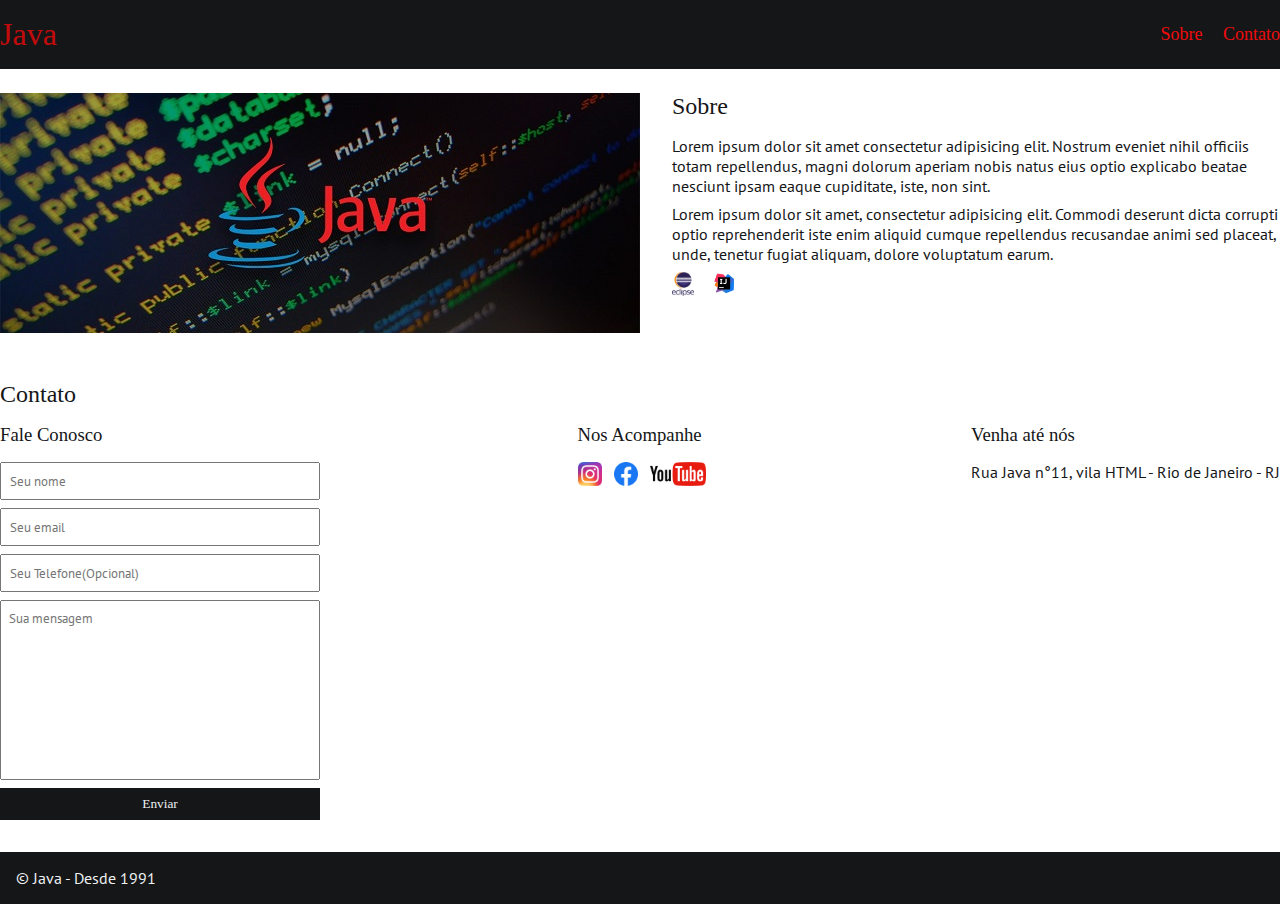
<file: index.html>
<!DOCTYPE html>
<html lang="en">
<head>
    <meta charset="UTF-8">
    <meta http-equiv="X-UA-Compatible" content="IE=edge">
    <meta name="viewport" content="width=device-width, initial-scale=1.0">
    <title>JAVA - Uma linguagem orientada a objetos</title>
    <link rel="stylesheet" href="./main.css">
    <link rel="preconnect" href="https://fonts.googleapis.com">
    <link rel="preconnect" href="https://fonts.gstatic.com" crossorigin>
    <link href="https://fonts.googleapis.com/css2?family=Bungee&family=EB+Garamond&family=PT+Sans&family=Roboto&display=swap" rel="stylesheet">
</head>
<body>
    <header>
        <div class="container">
            <h1>Java</h1>
        <nav>
            <ul>
                <li>
                    <a href="#about">Sobre</a>
                </li>
                <li>
                    <a href="#contact">Contato</a>
                </li>
            </ul>
        </nav>
        </div>
    </header>
    <section>
        <div class="container">
            <img class="store-front" src="./imagens/JAVA_MAIN.jpg" alt="Logo Java"/>
            <div>
                <h2>Sobre</h2>
                <p>
                    Lorem ipsum dolor sit amet consectetur adipisicing elit. Nostrum eveniet nihil officiis totam repellendus, magni dolorum aperiam nobis natus eius optio explicabo beatae nesciunt ipsam eaque cupiditate, iste, non sint.
                </p>
                <p>
                    Lorem ipsum dolor sit amet, consectetur adipisicing elit. Commodi deserunt dicta corrupti optio reprehenderit iste enim aliquid cumque repellendus recusandae animi sed placeat, unde, tenetur fugiat aliquam, dolore voluptatum earum.
                </p>
                <ul class="brands-list">
                    <li><img src="./imagens/logo-eclipse.png" alt="Eclipse"/></li>
                    <li><img src="./imagens/intellij.jpg" alt="Intellij"/></li>
                </ul>
            </div>
        </div>
    </section>
    <section id="contact"> 
        <div class="container">
            <h2>Contato</h2>
            <div class="contact-methods">
                <div>
                <h3>Fale Conosco</h3>
                <form>
                    <input type="text" placeholder="Seu nome" required>
                    <input type="email" placeholder="Seu email"required>
                    <input type="tel" placeholder="Seu Telefone(Opcional)">
                    <textarea placeholder="Sua mensagem" required></textarea>
                    <button type="submit">Enviar</button>
                </form>
            </div>
            <div>
                <h3>Nos Acompanhe</h3>
                <a href="#" title="Siga-nos no Instagram">
                <ul class="social-media">
                    <li>
                            <img src="./imagens/instagram.png" alt="Logo do Instagram">
                        </a>
                    </li>
                    <li>
                        <a hre="#" title="Siga-nos no Facebook">
                            <img src="./imagens/facebook.png" alt="Logo do Facebook">
                        </a>
                    </li>
                    <li>
                        <a hre="#" title="Visite nosso canal do YouTube">
                            <img src="./imagens/youtube.png" alt="Logo do YouTube">
                        </a>
                    </li>
                </ul>
            </div>
            <div>
                <h3>Venha até nós</h3>
                <p>
                    Rua Java n°11, vila HTML - Rio de Janeiro - RJ
                </p>
            </div>
        </div>
    </section>
    <footer>
        <div class="container">
            <p>
                &copy; Java - Desde 1991
            </p>
        </div>
    </footer>
</body>
</html>
</file>
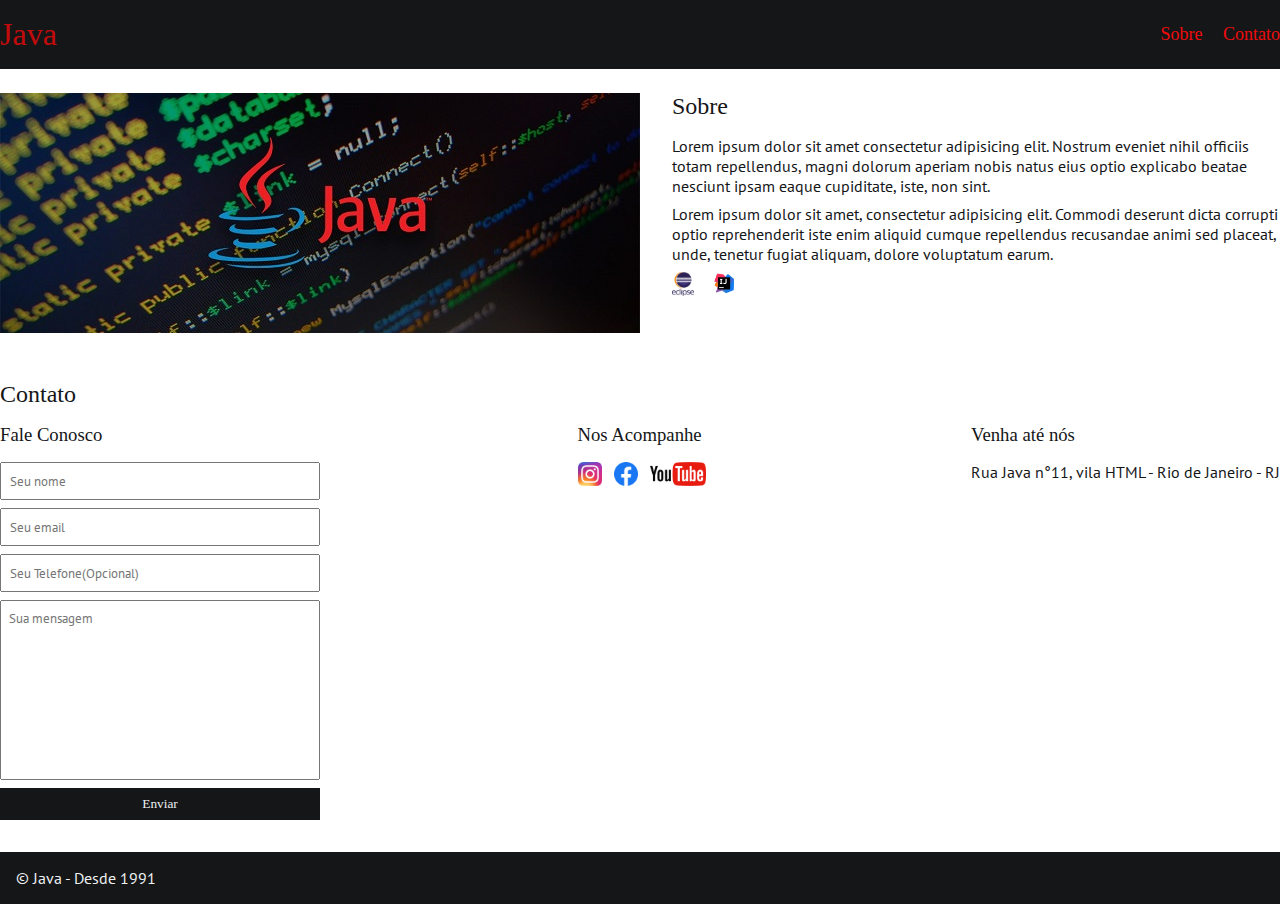
<file: Desktop/java/index.html>
<!DOCTYPE html>
<html lang="en">
<head>
    <meta charset="UTF-8">
    <meta http-equiv="X-UA-Compatible" content="IE=edge">
    <meta name="viewport" content="width=device-width, initial-scale=1.0">
    <title>JAVA - Uma linguagem orientada a objetos</title>
    <link rel="stylesheet" href="./main.css">
    <link rel="preconnect" href="https://fonts.googleapis.com">
    <link rel="preconnect" href="https://fonts.gstatic.com" crossorigin>
    <link href="https://fonts.googleapis.com/css2?family=Bungee&family=EB+Garamond&family=PT+Sans&family=Roboto&display=swap" rel="stylesheet">
</head>
<body>
    <header>
        <div class="container">
            <h1>Java</h1>
        <nav>
            <ul>
                <li>
                    <a href="#about">Sobre</a>
                </li>
                <li>
                    <a href="#contact">Contato</a>
                </li>
            </ul>
        </nav>
        </div>
    </header>
    <section>
        <div class="container">
            <img class="store-front" src="./imagens/JAVA_MAIN.jpg" alt="Logo Java"/>
            <div>
                <h2>Sobre</h2>
                <p>
                    Lorem ipsum dolor sit amet consectetur adipisicing elit. Nostrum eveniet nihil officiis totam repellendus, magni dolorum aperiam nobis natus eius optio explicabo beatae nesciunt ipsam eaque cupiditate, iste, non sint.
                </p>
                <p>
                    Lorem ipsum dolor sit amet, consectetur adipisicing elit. Commodi deserunt dicta corrupti optio reprehenderit iste enim aliquid cumque repellendus recusandae animi sed placeat, unde, tenetur fugiat aliquam, dolore voluptatum earum.
                </p>
                <ul class="brands-list">
                    <li><img src="./imagens/logo-eclipse.png" alt="Eclipse"/></li>
                    <li><img src="./imagens/intellij.jpg" alt="Intellij"/></li>
                </ul>
            </div>
        </div>
    </section>
    <section id="contact"> 
        <div class="container">
            <h2>Contato</h2>
            <div class="contact-methods">
                <div>
                <h3>Fale Conosco</h3>
                <form>
                    <input type="text" placeholder="Seu nome" required>
                    <input type="email" placeholder="Seu email"required>
                    <input type="tel" placeholder="Seu Telefone(Opcional)">
                    <textarea placeholder="Sua mensagem" required></textarea>
                    <button type="submit">Enviar</button>
                </form>
            </div>
            <div>
                <h3>Nos Acompanhe</h3>
                <a href="#" title="Siga-nos no Instagram">
                <ul class="social-media">
                    <li>
                            <img src="./imagens/instagram.png" alt="Logo do Instagram">
                        </a>
                    </li>
                    <li>
                        <a hre="#" title="Siga-nos no Facebook">
                            <img src="./imagens/facebook.png" alt="Logo do Facebook">
                        </a>
                    </li>
                    <li>
                        <a hre="#" title="Visite nosso canal do YouTube">
                            <img src="./imagens/youtube.png" alt="Logo do YouTube">
                        </a>
                    </li>
                </ul>
            </div>
            <div>
                <h3>Venha até nós</h3>
                <p>
                    Rua Java n°11, vila HTML - Rio de Janeiro - RJ
                </p>
            </div>
        </div>
    </section>
    <footer>
        <div class="container">
            <p>
                &copy; Java - Desde 1991
            </p>
        </div>
    </footer>
</body>
</html>
</file>
<file: main.css>
*{
    margin:0;
    padding:0;
    box-sizing: border-box;
}

header,
section h2,
section h3,
form button {
    font-family: 'EB Garamonf', serif;
    font-weight: normal;
}

body, input, textarea{
    font-family: 'PT Sans', sans-serif;
}

header{
    padding: 16px 0;
    background-color:#151618;
    color: #c40b0b;
}

header h1,
section h2,
section h3,
form button{
    font-weight: normal;
}



header nav li{
    display: inline;
    margin-left:16px;
    font-size: 18px;
}

header nav li a{
    color:#f00c0c;
    text-decoration: none;
}

.container{
    max-width: 1280px;
    width: 100%;
    margin: 0 auto;
}

header .container, 
section .container {
    display: flex;
    align-items: center;
    justify-content: space-between;
}

.brands-list img{
    height: 24px;
}
.brands-list li {
    display: inline;
    margin-right: 8px;
}

section .container, 
header h2 p { 
    align-items: flex-start;
    
}

section {
    padding: 24px 0;
}

section h2{
    margin-bottom: 16px;
    
}

section{
    color: #151618;
}

section p{
    margin-bottom: 8px;
}

.store-front {
    margin-right: 32px;
}

.social-media img{
    height: 24px;
}

.social-media li{
    display: inline;
    margin-right: 8px;
}

.social-media li a{
    text-decoration: none;
}

#contact .container{
    display: block;
}

.contact-methods {
    display: flex;
    justify-content: space-between;
}

form input,
form textarea,
form button {
    display: block;
    width: 320px;
    margin-bottom: 8px;
    padding: 8px;
}

form textarea{
    resize: none;
    height: 180px;
}

section h3{
    margin-bottom: 16px;
}

form button{
    background-color: #151618;
    color: #ecf0f1;
    border: none;
    cursor: pointer;
}

form button:hover{
    background-color: #353638;
}

input:focus, textarea:focus{
    outline: #151618;
}

footer{
    background-color: #151618;
    color: #ecf0f1;
    padding: 16px;
}
</file>
<file: Desktop/java/main.css>
*{
    margin:0;
    padding:0;
    box-sizing: border-box;
}

header,
section h2,
section h3,
form button {
    font-family: 'EB Garamonf', serif;
    font-weight: normal;
}

body, input, textarea{
    font-family: 'PT Sans', sans-serif;
}

header{
    padding: 16px 0;
    background-color:#151618;
    color: #c40b0b;
}

header h1,
section h2,
section h3,
form button{
    font-weight: normal;
}



header nav li{
    display: inline;
    margin-left:16px;
    font-size: 18px;
}

header nav li a{
    color:#f00c0c;
    text-decoration: none;
}

.container{
    max-width: 1280px;
    width: 100%;
    margin: 0 auto;
}

header .container, 
section .container {
    display: flex;
    align-items: center;
    justify-content: space-between;
}

.brands-list img{
    height: 24px;
}
.brands-list li {
    display: inline;
    margin-right: 8px;
}

section .container, 
header h2 p { 
    align-items: flex-start;
    
}

section {
    padding: 24px 0;
}

section h2{
    margin-bottom: 16px;
    
}

section{
    color: #151618;
}

section p{
    margin-bottom: 8px;
}

.store-front {
    margin-right: 32px;
}

.social-media img{
    height: 24px;
}

.social-media li{
    display: inline;
    margin-right: 8px;
}

.social-media li a{
    text-decoration: none;
}

#contact .container{
    display: block;
}

.contact-methods {
    display: flex;
    justify-content: space-between;
}

form input,
form textarea,
form button {
    display: block;
    width: 320px;
    margin-bottom: 8px;
    padding: 8px;
}

form textarea{
    resize: none;
    height: 180px;
}

section h3{
    margin-bottom: 16px;
}

form button{
    background-color: #151618;
    color: #ecf0f1;
    border: none;
    cursor: pointer;
}

form button:hover{
    background-color: #353638;
}

input:focus, textarea:focus{
    outline: #151618;
}

footer{
    background-color: #151618;
    color: #ecf0f1;
    padding: 16px;
}
</file>
